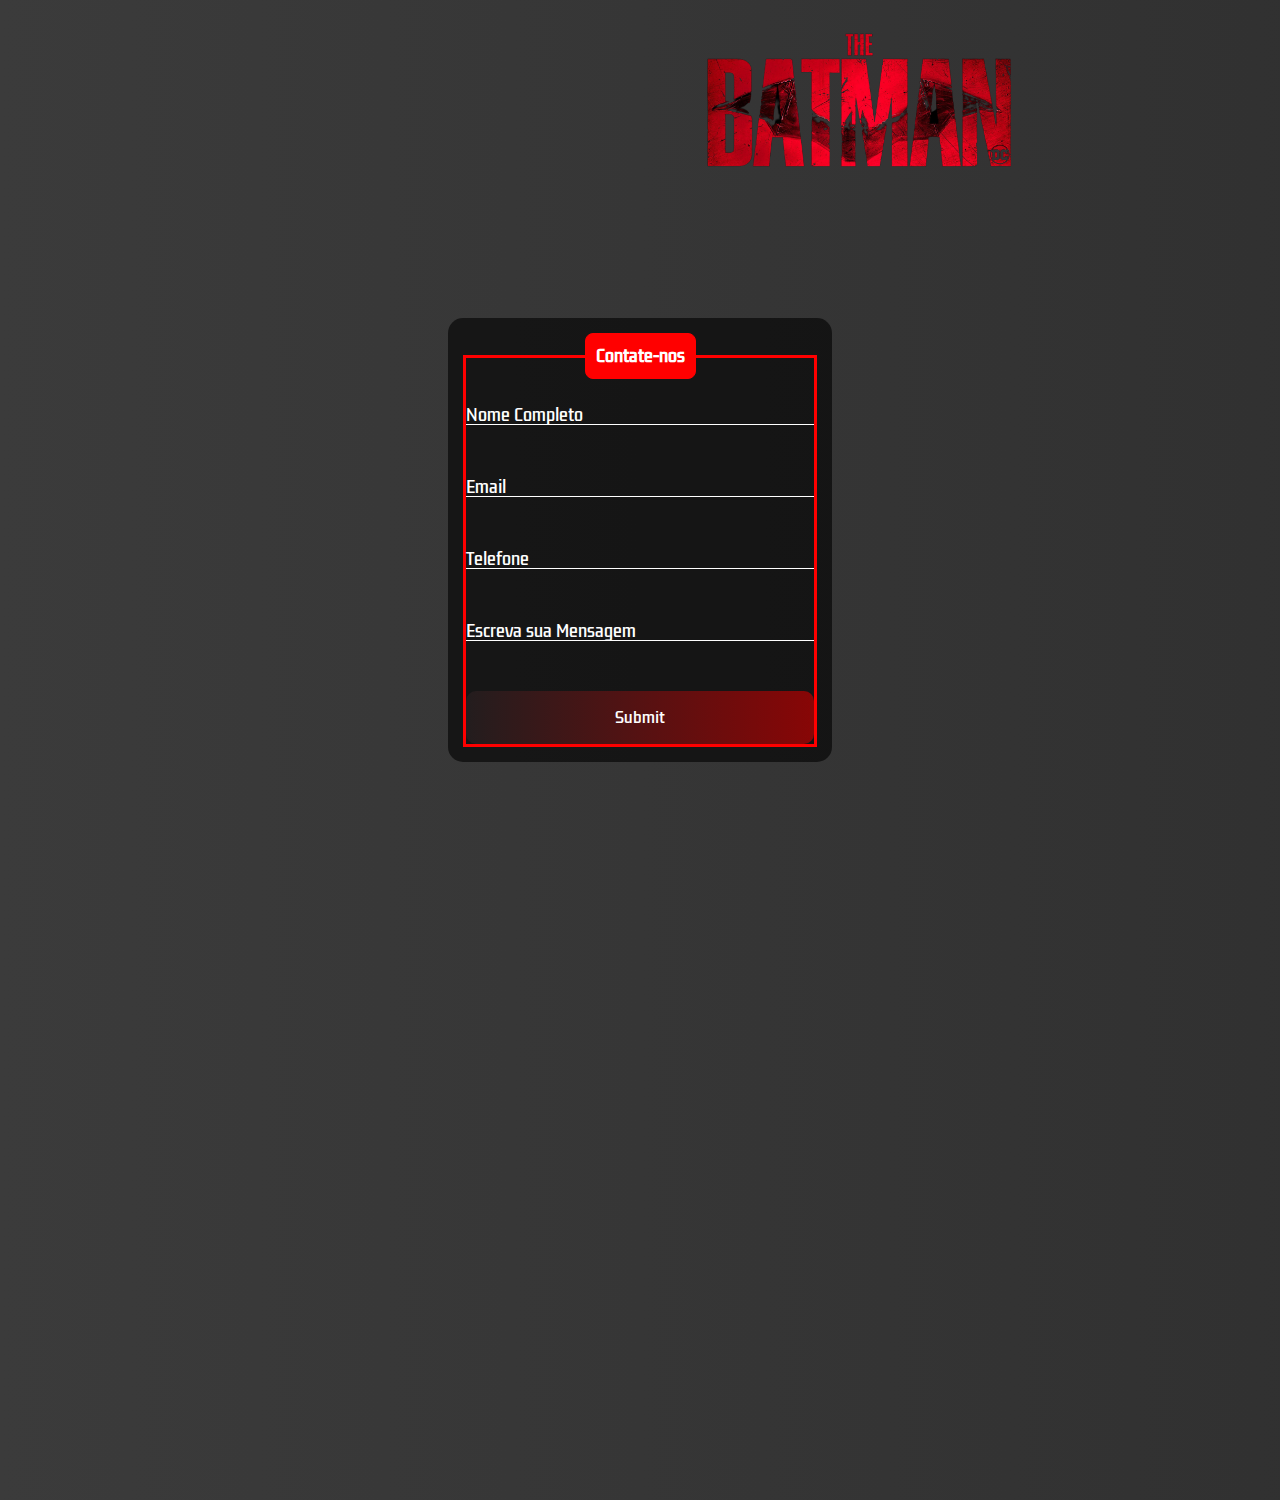
<file: contato.html>
<!DOCTYPE html>
<html lang="en">

<head>
    <meta charset="UTF-8">
    <meta name="viewport" content="width=device-width, initial-scale=1.0">
    <title>Contato</title>
    <link rel="stylesheet" href="./contato.css">
</head>

<body>
    <header>
        <a href="./index.html">
            <img class="imagem" src="./batman.png" alt="Logo Batman">
        </a>
    </header>

    <div class="box">
        <form action="">
            <fieldset>
                <legend><b>Contate-nos</b></legend>
                <br>
                <div class="inputBox">
                    <input type="text" name="nome" id="nome" class="inputUser" required>
                    <label for="nome" class="labelInput">Nome Completo</label>
                </div>
                <br><br>
                <div class="inputBox">
                    <input type="text" name="email" id="email" class="inputUser" required>
                    <label for="nome" class="labelInput">Email</label>
                </div>
                <br><br>
                <div class="inputBox">
                    <input type="tel" name="telefone" id="telefone" class="inputUser" required>
                    <label for="nome" class="labelInput">Telefone</label>
                </div>
                <br><br>
                <div class="inputBox">
                    <input type="text" name="mensagem" id="mensagem" class="inputUser" required>
                    <label for="nome" class="labelInput">Escreva sua Mensagem</label>
                </div>
                <br><br>
                <input type="submit" name="submit" id="submit">
            </fieldset>
        </form>
    </div>
    <br><br>
</body>

</html>
</file>
<file: contato.css>
@import url('https://fonts.googleapis.com/css2?family=Kdam+Thmor+Pro&family=Oxanium:wght@300;400;700&display=swap');

* {
    margin: 0;
    padding: 0;
    box-sizing: border-box;
}

body::before {
    content: "";
    background-repeat: no-repeat;
    background-size: cover;
    background-position: center;
    height: 100%;
    width: 100%;
    position: absolute;
    z-index: -1;
    padding: 300px 0;
    display: flex;
    align-items: center;
    justify-content: center;
    background-image: linear-gradient(to left, #1C1C1C, #363636, #4F4F4F);
    background-size: 500% 100%;
    animation: degrade-animado 5s infinite alternate;
}

header {
    height: 90px;
    display: flex;
    justify-content: space-between;
    align-items: center;
}

.imagem {
    width: 350px;
    display: flex;
    justify-content: center;
    margin-top: 30%;
    margin-left: 195%;
}

.box {
    font-family: 'Kdam Thmor Pro', sans-serif;
    color: white;
    position: absolute;
    top: 60%;
    left: 50%;
    transform: translate(-50%, -50%);
    background-color: rgba(0, 0, 0, 0.6);
    padding: 15px;
    border-radius: 15px;
    width: 30%;
}

fieldset {
    border: 3px solid red;
}

legend {
    border: 1px solid red;
    padding: 10px;
    text-align: center;
    background-color: red;
    border-radius: 8px;
}

.inputBox {
    position: relative;
}

.inputUser {
    background: none;
    border: none;
    border-bottom: 1px solid white;
    outline: none;
    color: white;
    font-size: 15px;
    width: 100%;
    letter-spacing: 2px;
}

.labelInput {
    position: absolute;
    top: 0px;
    left: 0px;
    pointer-events: none;
    transition: .5s;
}

.inputUser:focus~.labelInput,
.inputUser:valid~.labelInput {
    top: -20px;
    font-size: 12px;
    color: red;
}

#submit {
    background-image: linear-gradient(to left, #880606, #231d1e);
    width: 100%;
    border: none;
    padding: 15px;
    color: white;
    font-size: 15px;
    font-family: 'Kdam Thmor Pro', sans-serif;
    cursor: pointer;
    border-radius: 10px;
}

#submit:hover {
    color: black;
}


@keyframes degrade-animado {
    0% {
        background-position-x: 0%;
    }

    100% {
        background-position-x: 100%;
    }
}
</file>
